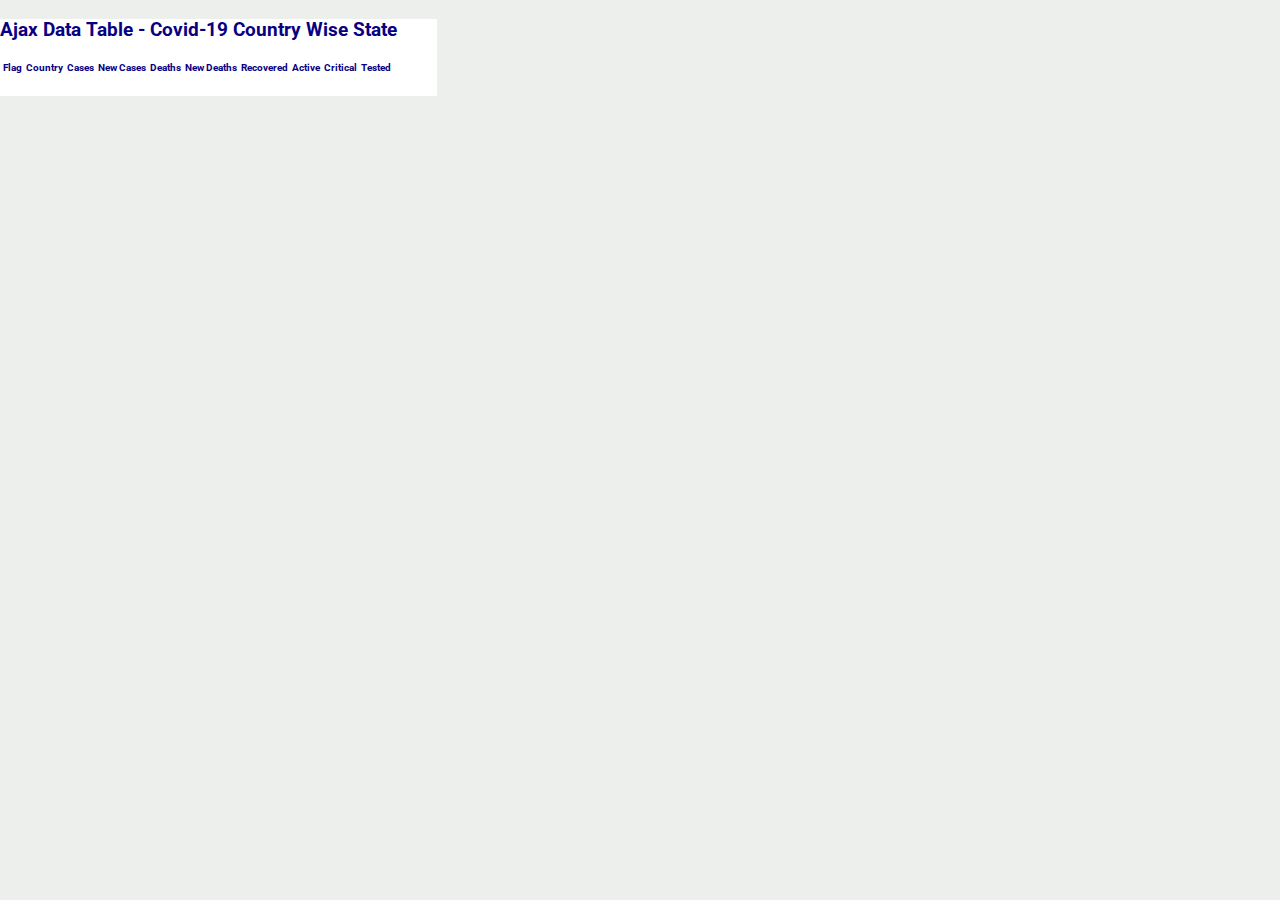
<file: table.html>
<!DOCTYPE html>
<html lang="en">
<head>
    <meta charset="UTF-8">
    <meta http-equiv="X-UA-Compatible" content="IE=edge">
    <meta name="viewport" content="width=device-width, initial-scale=1.0">

    <link rel="stylesheet" href="trackercovid19.css" />
    <link rel="stylesheet" type="text/css" href="https://cdn.datatables.net/1.12.1/css/jquery.dataTables.css">  
    <script type="text/javascript" charset="utf8" src="https://cdn.datatables.net/1.12.1/js/jquery.dataTables.js"></script>
    <script src="https://ajax.googleapis.com/ajax/libs/jquery/3.6.0/jquery.min.js"></script> 
    <script type="text/javascript" src="https://cdn.datatables.net/v/dt/dt-1.12.1/datatables.min.js"></script>
    <script src="app.js" defer></script>
    
    <title>Document</title>
</head>
<body>
    <div class="card">    
        <div class="card-body">
  
        <table id="example" class="display" >
        
          <h3 class="titulo-tabla">Ajax Data Table - Covid-19 Country Wise State</h3>  
        
          <thead>
          <tr>
            <th>Flag</th>
            <th>Country</th>
            <th>Cases</th>
            <th>New Cases</th>
            <th>Deaths</th>
            <th>New Deaths</th>
            <th>Recovered</th>
            <th>Active</th>
            <th>Critical</th>
            <th>Tested</th>
          </tr>
          </thead>
          
       
      </table>
     </div> 
    </div> 
</body>
</html>
</file>
<file: trackercovid19.css>
@import url("https://fonts.googleapis.com/css2?family=Roboto:wght@400;700&display=swap");

* {
  box-sizing: border-box;
}
body {
  font-family: "Roboto", sans-serif;
  min-height: 100vh;
  background-color: rgb(236, 239, 235);

  margin: 0;
  display: flex;
  /* align-items: flex-start; */
}
/* navbar */
.navbar {
  display: flex;
  flex-direction: column;
  align-items: center;
  padding-top: 40px;
  margin: 0px 15px 0px 15px;
  width: 70px;
}
body div div {
  padding-bottom: 20px;
}
body div div a {
  text-decoration: none;
  align-content: space-around;
}
body div div a:hover {
  background: #080081;
  color: #fff;
  padding: 10px 10px 10px 12px;
}

/* fin navbar */
.maincontainer {
  display: flex;
  flex-direction: column;
  background-color: whitesmoke;
  font-family: "Roboto", sans-serif;
  margin: 0px;
}

body {
  height: 100vh;
  overflow-x: hidden;
  margin: 0px;
}

/* this is for covid tracker */

.container {
  display: flex;
  flex-direction: column;
  align-items: center;
  justify-content: center;
  background-color: whitesmoke;
  border-radius: 10px;
  box-shadow: 0 10px 20px rgba(0, 0, 0, 0.1), 0 6px 6px rgba(0, 0, 0, 0.1);
  padding: 50px 20px;
  text-align: center;
  max-width: 100%;
  height: auto;
}

.stats {
  display: flex;
  flex-direction: column;
  gap: 15px;
  width: 400px;
  max-width: 100%;
  height: auto;
}

.totalcase {
  background-color: #ff00001c;
  height: 60px;
  display: flex;
  align-items: center;
  justify-content: space-between;
  padding: 0px 20px;
}

.casestext {
  color: #080081;
  font-weight: 800;
}

.casesnumbers {
  font-size: 20px;
}

.activecase {
  background-color: #ffa50042;
  height: 60px;
  display: flex;
  align-items: center;
  justify-content: space-between;
  padding: 0px 20px;
}

.recoveredcase {
  background-color: #56ff002b;
  height: 60px;
  display: flex;
  align-items: center;
  justify-content: space-between;
  padding: 0px 20px;
}

.deathcase {
  background-color: #18b4ff21;
  height: 60px;
  display: flex;
  align-items: center;
  justify-content: space-between;
  padding: 0px 20px;
}

.todayChanges {
  background-color: white;
  padding: 5px;
  font-size: 10px;
}

.statscontainer {
  display: flex;
  gap: 5px;
  align-items: center;
}
/* this is for top 10 countries */

.topcountries {
  width: 100%;
  height: auto;
}

.countries {
  list-style: none;
  gap: 15px;
  display: flex;
  flex-direction: column;
  gap: 15px;
  padding: 0px;
}

.countryflag {
  width: 50px;
  height: auto;
  border-radius: 5px;
}

.countrycard {
  border: 1px solid rgba(0, 0, 0, 0.24);
  background-color: white;
  width: 100%;
  border-radius: 10px;
  box-shadow: 0 2px 0px rgb(0 0 0 / 10%), 0 6px 1px rgb(0 0 0 / 5%);
  display: flex;
  justify-content: space-between;
  align-items: center;
  padding: 5px;
}

.countryname {
  display: flex;
  gap: 15px;
  align-items: center;
}

/* this is for dropdownmenu list and stats */

.container-2 {
  display: flex;
  flex-direction: column;
}

.dropdowncontainer {
  margin: 50px;
  display: flex;
  flex-direction: column;
  align-items: center;
}

.casescontainer {
  display: grid;
  grid-template-columns: auto;
  gap: 50px;
  justify-content: center;
}

.countrydata {
  display: flex;
  align-items: flex-start;
  flex-direction: column;
  background-color: white;
  border-radius: 2px;
  width: 250px;
}

#selectdropdown {
  background-color: #ffffff;
  font-weight: 600;
  border-radius: 5px;
  display: flex;
  min-width: 160px;
  padding: 12px 16px;
  z-index: 1;
  margin-bottom: 25px;
}

.countryresult {
  font-size: 45px;
  padding: 10px 20px;
  display: flex;
  flex-direction: column;
  font-weight: 600;
  opacity: 90%;
}

.countryinfo {
  display: flex;
  padding: 15px 20px;
  flex-direction: column;
  border-bottom: 1px solid #0000004a;
  width: 100%;
  font-weight: 600;
  opacity: 90%;
}

.mapa-container {
  display: flex;
  flex-direction: column;
  max-width: 100%;
  height: auto;
  margin: 93px 30px;
}

.mapa {
  max-width: 100%;
  height: auto;
}

/* ajax table */
.display {
  font-size: 10px;
  color: #080081;
}
.titulo-tabla {
  color: #080081;
}
.card-body {
  width: 110%;
  background-color: #fff;
}

.tableajax {
  width: 65%;
  height: 480px;
  margin: 40px;
  background-color: #fff;
  border-radius: 5px;
}

/* fin ajax table */
</file>
